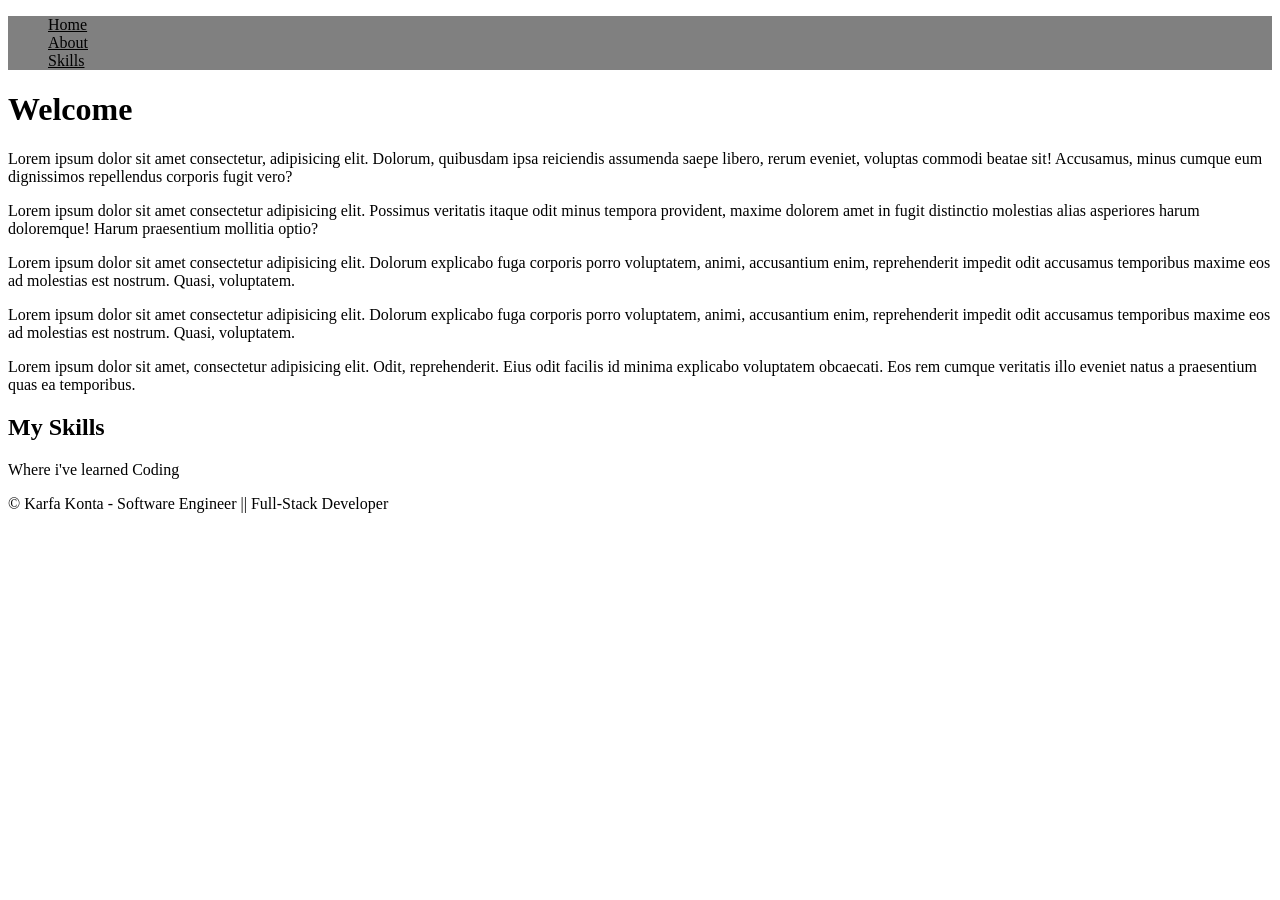
<file: TP_Freecodecamp/index.html>
<!DOCTYPE html>
<html lang="en">
<head>
    <meta charset="UTF-8">
    <meta http-equiv="X-UA-Compatible" content="IE=edge">
    <meta name="viewport" content="width=device-width, initial-scale=1.0">
    <link rel="stylesheet" href="./style.css">
    <title> Freecodecamp Courses </title>
</head>
<body>
        <div class="header">
            <header class="">
                <nav>
                    <ul>
                        <li> <a href="#"> Home </a> </li>
                        <li> <a href="#"> About </a> </li>
                        <li> <a href="#Skills"> Skills </a> </li>
                    </ul>
                </nav>
            </header>
        </div>
        <h1> Welcome </h1>
        
        <div>
            <p>Lorem ipsum dolor sit amet consectetur, adipisicing elit. Dolorum, quibusdam ipsa reiciendis assumenda saepe libero, rerum eveniet, voluptas commodi beatae sit! Accusamus, minus cumque eum dignissimos repellendus corporis fugit vero?</p>

            <p>Lorem ipsum dolor sit amet consectetur adipisicing elit. Possimus veritatis itaque odit minus tempora provident, maxime dolorem amet in fugit distinctio molestias alias asperiores harum doloremque! Harum praesentium mollitia optio?</p>
        </div>
        
       <div>
        <p>Lorem ipsum dolor sit amet consectetur adipisicing elit. Dolorum explicabo fuga corporis porro voluptatem, animi, accusantium enim, reprehenderit impedit odit accusamus temporibus maxime eos ad molestias est nostrum. Quasi, voluptatem.</p>
        
        <p>Lorem ipsum dolor sit amet consectetur adipisicing elit. Dolorum explicabo fuga corporis porro voluptatem, animi, accusantium enim, reprehenderit impedit odit accusamus temporibus maxime eos ad molestias est nostrum. Quasi, voluptatem.</p>
       </div>

        <footer class="footer">
            <div class="div-footer">
                Lorem ipsum dolor sit amet, consectetur adipisicing elit. Odit, reprehenderit. Eius odit facilis id minima explicabo voluptatem obcaecati. Eos rem cumque veritatis illo eveniet natus a praesentium quas ea temporibus.
            </div>
            <div>
                <h2 id="Skills"> My Skills </h2>

            </div>
            <p>Where i've learned Coding</p>
            <p> &copy; Karfa Konta - Software Engineer || Full-Stack Developer </p>
        </footer>

    

</body>
</html>
</file>
<file: TP_Freecodecamp/style.css>
html{
    scroll-behavior: smooth;
    box-sizing: border-box;
    margin: auto;
    padding: auto;
    /*color: rgb(red, green, blue);*/
    /*color: hsl(hue, saturation, lightness);*/
}

.header{
    background-color: grey;
}

nav ul{
    list-style-type: none;
}

/* nav ul li {
    
} */

nav > ul > li > a{
    color: black;
    
}
</file>
